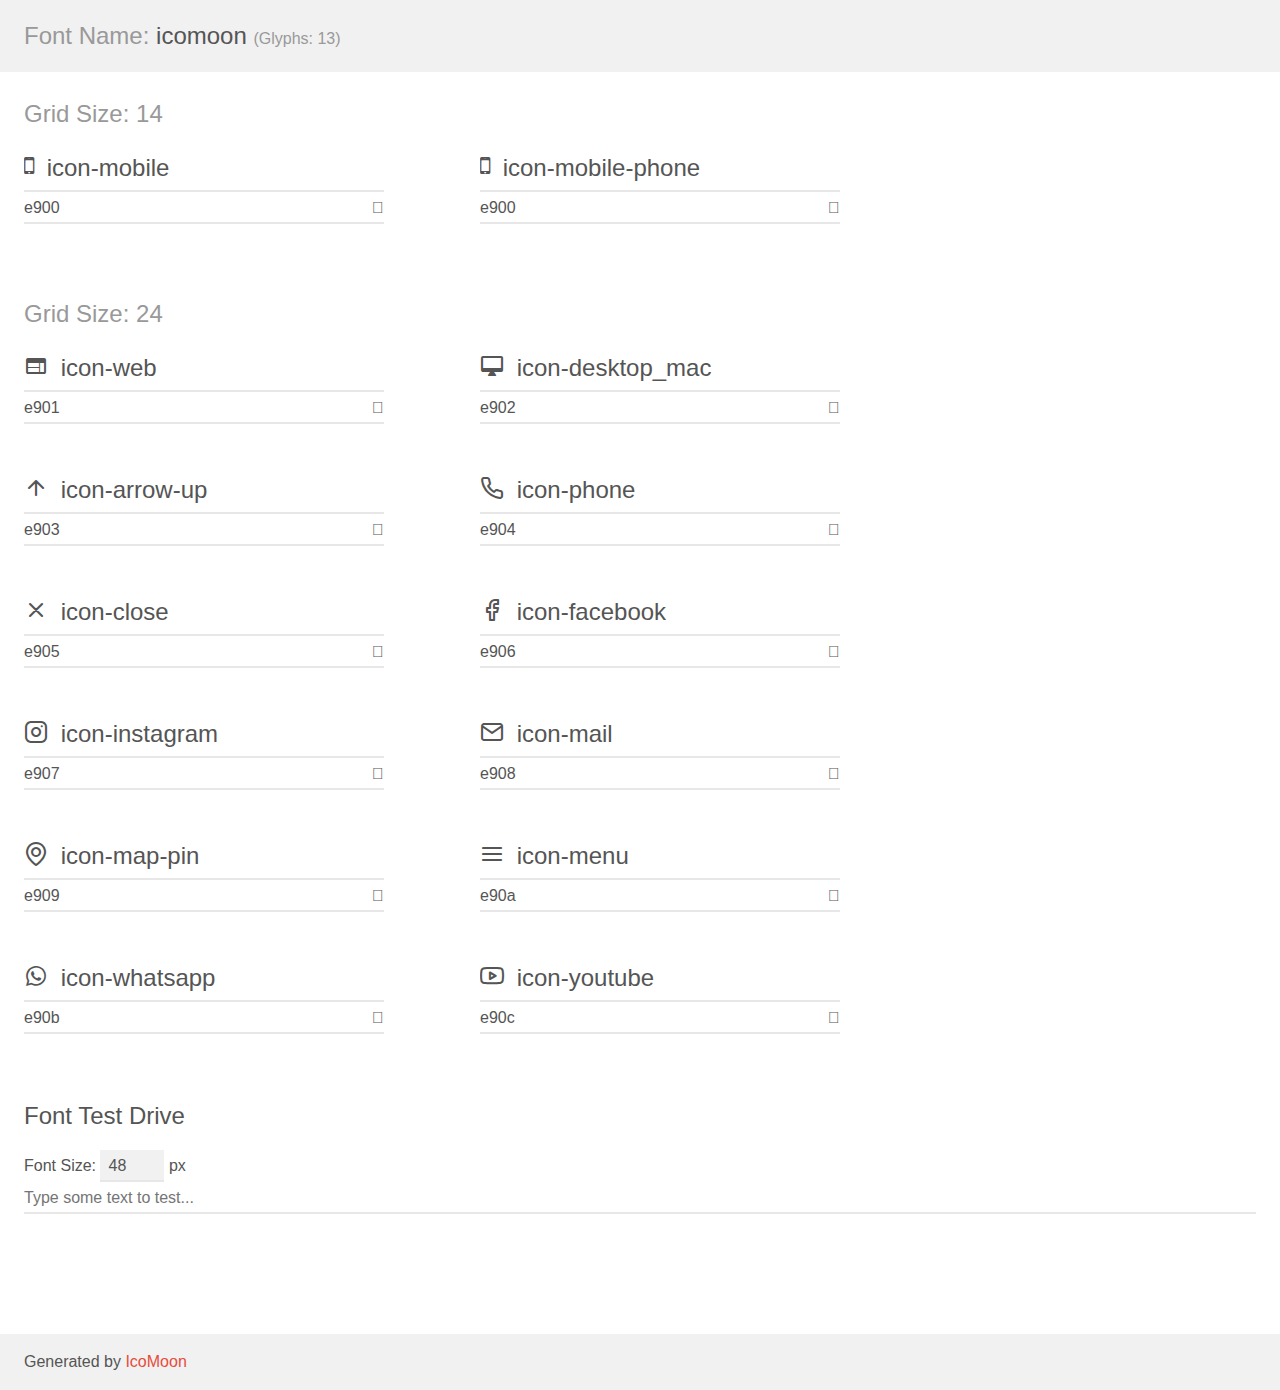
<file: assets/fonts/demo.html>
<!doctype html>
<html>
<head>
    <meta charset="utf-8">
    <title>IcoMoon Demo</title>
    <meta name="description" content="An Icon Font Generated By IcoMoon.io">
    <meta name="viewport" content="width=device-width, initial-scale=1">
    <link rel="stylesheet" href="demo-files/demo.css">
    <link rel="stylesheet" href="style.css"></head>
<body>
    <div class="bgc1 clearfix">
        <h1 class="mhmm mvm"><span class="fgc1">Font Name:</span> icomoon <small class="fgc1">(Glyphs:&nbsp;13)</small></h1>
    </div>
    <div class="clearfix mhl ptl">
        <h1 class="mvm mtn fgc1">Grid Size: 14</h1>
        <div class="glyph fs1">
            <div class="clearfix bshadow0 pbs">
                <span class="icon-mobile"></span>
                <span class="mls"> icon-mobile</span>
            </div>
            <fieldset class="fs0 size1of1 clearfix hidden-false">
                <input type="text" readonly value="e900" class="unit size1of2" />
                <input type="text" maxlength="1" readonly value="&#xe900;" class="unitRight size1of2 talign-right" />
            </fieldset>
            <div class="fs0 bshadow0 clearfix hidden-true">
                <span class="unit pvs fgc1">liga: </span>
                <input type="text" readonly value="" class="liga unitRight" />
            </div>
        </div>
        <div class="glyph fs1">
            <div class="clearfix bshadow0 pbs">
                <span class="icon-mobile-phone"></span>
                <span class="mls"> icon-mobile-phone</span>
            </div>
            <fieldset class="fs0 size1of1 clearfix hidden-false">
                <input type="text" readonly value="e900" class="unit size1of2" />
                <input type="text" maxlength="1" readonly value="&#xe900;" class="unitRight size1of2 talign-right" />
            </fieldset>
            <div class="fs0 bshadow0 clearfix hidden-true">
                <span class="unit pvs fgc1">liga: </span>
                <input type="text" readonly value="" class="liga unitRight" />
            </div>
        </div>
    </div>
    <div class="clearfix mhl ptl">
        <h1 class="mvm mtn fgc1">Grid Size: 24</h1>
        <div class="glyph fs2">
            <div class="clearfix bshadow0 pbs">
                <span class="icon-web"></span>
                <span class="mls"> icon-web</span>
            </div>
            <fieldset class="fs0 size1of1 clearfix hidden-false">
                <input type="text" readonly value="e901" class="unit size1of2" />
                <input type="text" maxlength="1" readonly value="&#xe901;" class="unitRight size1of2 talign-right" />
            </fieldset>
            <div class="fs0 bshadow0 clearfix hidden-true">
                <span class="unit pvs fgc1">liga: </span>
                <input type="text" readonly value="" class="liga unitRight" />
            </div>
        </div>
        <div class="glyph fs2">
            <div class="clearfix bshadow0 pbs">
                <span class="icon-desktop_mac"></span>
                <span class="mls"> icon-desktop_mac</span>
            </div>
            <fieldset class="fs0 size1of1 clearfix hidden-false">
                <input type="text" readonly value="e902" class="unit size1of2" />
                <input type="text" maxlength="1" readonly value="&#xe902;" class="unitRight size1of2 talign-right" />
            </fieldset>
            <div class="fs0 bshadow0 clearfix hidden-true">
                <span class="unit pvs fgc1">liga: </span>
                <input type="text" readonly value="" class="liga unitRight" />
            </div>
        </div>
        <div class="glyph fs2">
            <div class="clearfix bshadow0 pbs">
                <span class="icon-arrow-up"></span>
                <span class="mls"> icon-arrow-up</span>
            </div>
            <fieldset class="fs0 size1of1 clearfix hidden-false">
                <input type="text" readonly value="e903" class="unit size1of2" />
                <input type="text" maxlength="1" readonly value="&#xe903;" class="unitRight size1of2 talign-right" />
            </fieldset>
            <div class="fs0 bshadow0 clearfix hidden-true">
                <span class="unit pvs fgc1">liga: </span>
                <input type="text" readonly value="" class="liga unitRight" />
            </div>
        </div>
        <div class="glyph fs2">
            <div class="clearfix bshadow0 pbs">
                <span class="icon-phone"></span>
                <span class="mls"> icon-phone</span>
            </div>
            <fieldset class="fs0 size1of1 clearfix hidden-false">
                <input type="text" readonly value="e904" class="unit size1of2" />
                <input type="text" maxlength="1" readonly value="&#xe904;" class="unitRight size1of2 talign-right" />
            </fieldset>
            <div class="fs0 bshadow0 clearfix hidden-true">
                <span class="unit pvs fgc1">liga: </span>
                <input type="text" readonly value="" class="liga unitRight" />
            </div>
        </div>
        <div class="glyph fs2">
            <div class="clearfix bshadow0 pbs">
                <span class="icon-close"></span>
                <span class="mls"> icon-close</span>
            </div>
            <fieldset class="fs0 size1of1 clearfix hidden-false">
                <input type="text" readonly value="e905" class="unit size1of2" />
                <input type="text" maxlength="1" readonly value="&#xe905;" class="unitRight size1of2 talign-right" />
            </fieldset>
            <div class="fs0 bshadow0 clearfix hidden-true">
                <span class="unit pvs fgc1">liga: </span>
                <input type="text" readonly value="" class="liga unitRight" />
            </div>
        </div>
        <div class="glyph fs2">
            <div class="clearfix bshadow0 pbs">
                <span class="icon-facebook"></span>
                <span class="mls"> icon-facebook</span>
            </div>
            <fieldset class="fs0 size1of1 clearfix hidden-false">
                <input type="text" readonly value="e906" class="unit size1of2" />
                <input type="text" maxlength="1" readonly value="&#xe906;" class="unitRight size1of2 talign-right" />
            </fieldset>
            <div class="fs0 bshadow0 clearfix hidden-true">
                <span class="unit pvs fgc1">liga: </span>
                <input type="text" readonly value="" class="liga unitRight" />
            </div>
        </div>
        <div class="glyph fs2">
            <div class="clearfix bshadow0 pbs">
                <span class="icon-instagram"></span>
                <span class="mls"> icon-instagram</span>
            </div>
            <fieldset class="fs0 size1of1 clearfix hidden-false">
                <input type="text" readonly value="e907" class="unit size1of2" />
                <input type="text" maxlength="1" readonly value="&#xe907;" class="unitRight size1of2 talign-right" />
            </fieldset>
            <div class="fs0 bshadow0 clearfix hidden-true">
                <span class="unit pvs fgc1">liga: </span>
                <input type="text" readonly value="" class="liga unitRight" />
            </div>
        </div>
        <div class="glyph fs2">
            <div class="clearfix bshadow0 pbs">
                <span class="icon-mail"></span>
                <span class="mls"> icon-mail</span>
            </div>
            <fieldset class="fs0 size1of1 clearfix hidden-false">
                <input type="text" readonly value="e908" class="unit size1of2" />
                <input type="text" maxlength="1" readonly value="&#xe908;" class="unitRight size1of2 talign-right" />
            </fieldset>
            <div class="fs0 bshadow0 clearfix hidden-true">
                <span class="unit pvs fgc1">liga: </span>
                <input type="text" readonly value="" class="liga unitRight" />
            </div>
        </div>
        <div class="glyph fs2">
            <div class="clearfix bshadow0 pbs">
                <span class="icon-map-pin"></span>
                <span class="mls"> icon-map-pin</span>
            </div>
            <fieldset class="fs0 size1of1 clearfix hidden-false">
                <input type="text" readonly value="e909" class="unit size1of2" />
                <input type="text" maxlength="1" readonly value="&#xe909;" class="unitRight size1of2 talign-right" />
            </fieldset>
            <div class="fs0 bshadow0 clearfix hidden-true">
                <span class="unit pvs fgc1">liga: </span>
                <input type="text" readonly value="" class="liga unitRight" />
            </div>
        </div>
        <div class="glyph fs2">
            <div class="clearfix bshadow0 pbs">
                <span class="icon-menu"></span>
                <span class="mls"> icon-menu</span>
            </div>
            <fieldset class="fs0 size1of1 clearfix hidden-false">
                <input type="text" readonly value="e90a" class="unit size1of2" />
                <input type="text" maxlength="1" readonly value="&#xe90a;" class="unitRight size1of2 talign-right" />
            </fieldset>
            <div class="fs0 bshadow0 clearfix hidden-true">
                <span class="unit pvs fgc1">liga: </span>
                <input type="text" readonly value="" class="liga unitRight" />
            </div>
        </div>
        <div class="glyph fs2">
            <div class="clearfix bshadow0 pbs">
                <span class="icon-whatsapp"></span>
                <span class="mls"> icon-whatsapp</span>
            </div>
            <fieldset class="fs0 size1of1 clearfix hidden-false">
                <input type="text" readonly value="e90b" class="unit size1of2" />
                <input type="text" maxlength="1" readonly value="&#xe90b;" class="unitRight size1of2 talign-right" />
            </fieldset>
            <div class="fs0 bshadow0 clearfix hidden-true">
                <span class="unit pvs fgc1">liga: </span>
                <input type="text" readonly value="" class="liga unitRight" />
            </div>
        </div>
        <div class="glyph fs2">
            <div class="clearfix bshadow0 pbs">
                <span class="icon-youtube"></span>
                <span class="mls"> icon-youtube</span>
            </div>
            <fieldset class="fs0 size1of1 clearfix hidden-false">
                <input type="text" readonly value="e90c" class="unit size1of2" />
                <input type="text" maxlength="1" readonly value="&#xe90c;" class="unitRight size1of2 talign-right" />
            </fieldset>
            <div class="fs0 bshadow0 clearfix hidden-true">
                <span class="unit pvs fgc1">liga: </span>
                <input type="text" readonly value="" class="liga unitRight" />
            </div>
        </div>
    </div>

    <!--[if gt IE 8]><!-->
    <div class="mhl clearfix mbl">
        <h1>Font Test Drive</h1>
        <label>
            Font Size: <input id="fontSize" type="number" class="textbox0 mbm"
            min="8" value="48" />
            px
        </label>
        <input id="testText" type="text" class="phl size1of1 mvl"
        placeholder="Type some text to test..." value=""/>
        <div id="testDrive" class="icon-" style="font-family: icomoon">&nbsp;
        </div>
    </div>
    <!--<![endif]-->
    <div class="bgc1 clearfix">
        <p class="mhl">Generated by <a href="https://icomoon.io/app">IcoMoon</a></p>
    </div>

    <script src="demo-files/demo.js"></script>
</body>
</html>
</file>
<file: assets/fonts/demo-files/demo.css>
body {
  padding: 0;
  margin: 0;
  font-family: sans-serif;
  font-size: 1em;
  line-height: 1.5;
  color: #555;
  background: #fff;
}
h1 {
  font-size: 1.5em;
  font-weight: normal;
}
small {
  font-size: .66666667em;
}
a {
  color: #e74c3c;
  text-decoration: none;
}
a:hover, a:focus {
  box-shadow: 0 1px #e74c3c;
}
.bshadow0, input {
  box-shadow: inset 0 -2px #e7e7e7;
}
input:hover {
  box-shadow: inset 0 -2px #ccc;
}
input, fieldset {
  font-family: sans-serif;
  font-size: 1em;
  margin: 0;
  padding: 0;
  border: 0;
}
input {
  color: inherit;
  line-height: 1.5;
  height: 1.5em;
  padding: .25em 0;
}
input:focus {
  outline: none;
  box-shadow: inset 0 -2px #449fdb;
}
.glyph {
  font-size: 16px;
  width: 15em;
  padding-bottom: 1em;
  margin-right: 4em;
  margin-bottom: 1em;
  float: left;
  overflow: hidden;
}
.liga {
  width: 80%;
  width: calc(100% - 2.5em);
}
.talign-right {
  text-align: right;
}
.talign-center {
  text-align: center;
}
.bgc1 {
  background: #f1f1f1;
}
.fgc1 {
  color: #999;
}
.fgc0 {
  color: #000;
}
p {
  margin-top: 1em;
  margin-bottom: 1em;
}
.mvm {
  margin-top: .75em;
  margin-bottom: .75em;
}
.mtn {
  margin-top: 0;
}
.mtl, .mal {
  margin-top: 1.5em;
}
.mbl, .mal {
  margin-bottom: 1.5em;
}
.mal, .mhl {
  margin-left: 1.5em;
  margin-right: 1.5em;
}
.mhmm {
  margin-left: 1em;
  margin-right: 1em;
}
.mls {
  margin-left: .25em;
}
.ptl {
  padding-top: 1.5em;
}
.pbs, .pvs {
  padding-bottom: .25em;
}
.pvs, .pts {
  padding-top: .25em;
}
.unit {
  float: left;
}
.unitRight {
  float: right;
}
.size1of2 {
  width: 50%;
}
.size1of1 {
  width: 100%;
}
.clearfix:before, .clearfix:after {
  content: " ";
  display: table;
}
.clearfix:after {
  clear: both;
}
.hidden-true {
  display: none;
}
.textbox0 {
  width: 3em;
  background: #f1f1f1;
  padding: .25em .5em;
  line-height: 1.5;
  height: 1.5em;
}
#testDrive {
  display: block;
  padding-top: 24px;
  line-height: 1.5;
}
.fs0 {
  font-size: 16px;
}
.fs1 {
  font-size: 24px;
}
.fs2 {
  font-size: 24px;
}
</file>
<file: assets/fonts/style.css>
@font-face {
  font-family: 'icomoon';
  src:  url('fonts/icomoon.eot?88mr5c');
  src:  url('fonts/icomoon.eot?88mr5c#iefix') format('embedded-opentype'),
    url('fonts/icomoon.ttf?88mr5c') format('truetype'),
    url('fonts/icomoon.woff?88mr5c') format('woff'),
    url('fonts/icomoon.svg?88mr5c#icomoon') format('svg');
  font-weight: normal;
  font-style: normal;
  font-display: block;
}

[class^="icon-"], [class*=" icon-"] {
  /* use !important to prevent issues with browser extensions that change fonts */
  font-family: 'icomoon' !important;
  speak: never;
  font-style: normal;
  font-weight: normal;
  font-variant: normal;
  text-transform: none;
  line-height: 1;

  /* Better Font Rendering =========== */
  -webkit-font-smoothing: antialiased;
  -moz-osx-font-smoothing: grayscale;
}

.icon-mobile:before {
  content: "\e900";
}
.icon-mobile-phone:before {
  content: "\e900";
}
.icon-web:before {
  content: "\e901";
}
.icon-desktop_mac:before {
  content: "\e902";
}
.icon-arrow-up:before {
  content: "\e903";
}
.icon-phone:before {
  content: "\e904";
}
.icon-close:before {
  content: "\e905";
}
.icon-facebook:before {
  content: "\e906";
}
.icon-instagram:before {
  content: "\e907";
}
.icon-mail:before {
  content: "\e908";
}
.icon-map-pin:before {
  content: "\e909";
}
.icon-menu:before {
  content: "\e90a";
}
.icon-whatsapp:before {
  content: "\e90b";
}
.icon-youtube:before {
  content: "\e90c";
}
</file>
